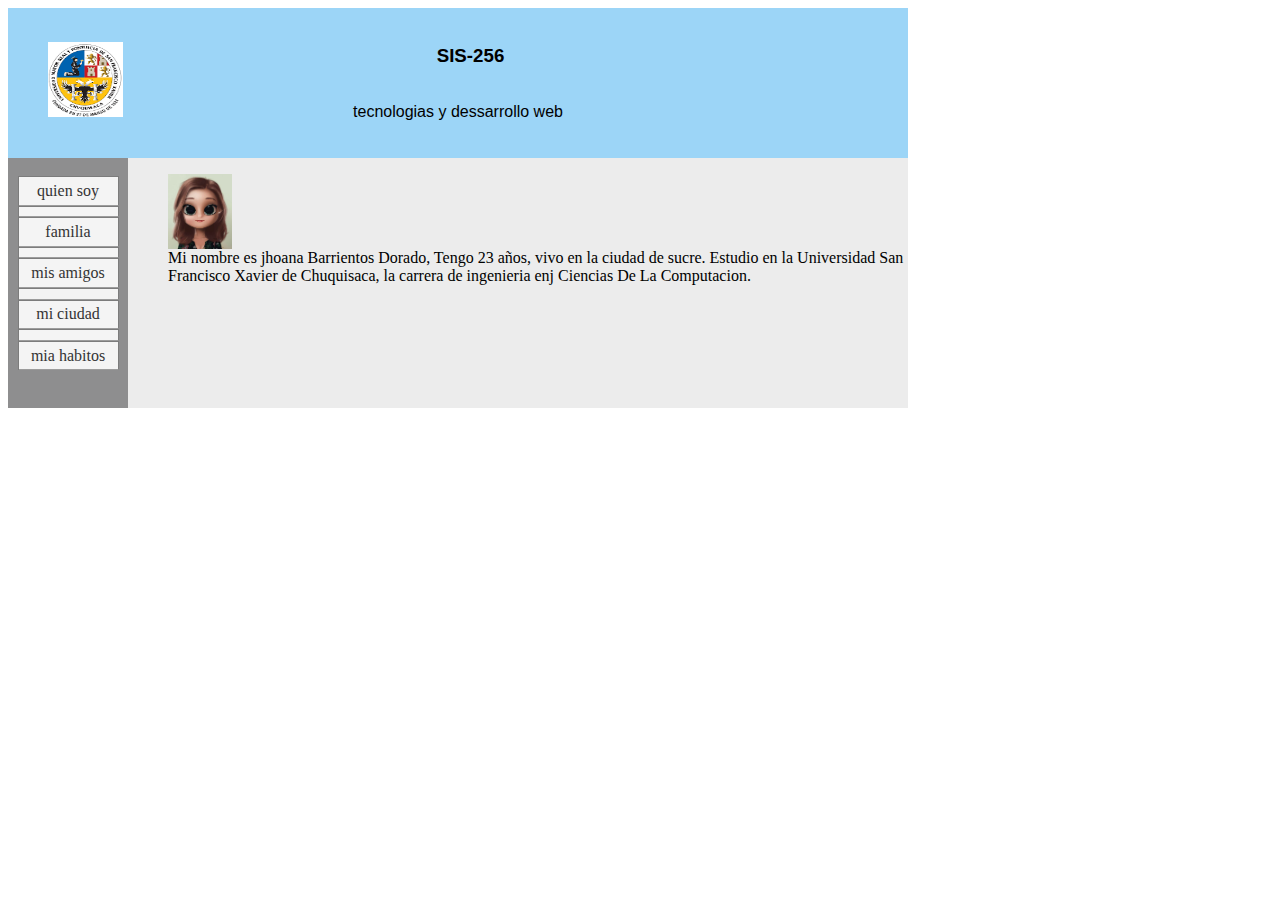
<file: tarea1_html/index.html>
<html>
<head>
	<title></title>
	<link rel="stylesheet" type="text/css" href="estilo.css">
</head>
<body>
<div id="cabeza"></br>
        <div id="imagen"> <ul><img src="escudo.png"  width="75" height="75"></ul></div>
    <h3>SIS-256 </h3><br>tecnologias y dessarrollo web
</div>
<div id="izq">
   <Center>
   </br>
   <ul class ="menu">
      <li><a href="index.html">quien soy</li>
      <li><a href="familia.html">familia</li>
      <li><a href="amigos.html">mis amigos</li>
      <li><a href="ciudad.html">mi ciudad</li>
      <li><a href="habitos.html">mia habitos</li>
    </ul>
</div>
<div id="der">
<ul>
		<img src="yo.jpg" height=75 with=75><BR>
		Mi nombre es jhoana Barrientos Dorado,
		Tengo 23 años, vivo en la ciudad de sucre.
		Estudio en la Universidad San Francisco Xavier de Chuquisaca, la carrera de ingenieria enj Ciencias De La Computacion.
</ul>
</div>
</body>
</html>
</file>
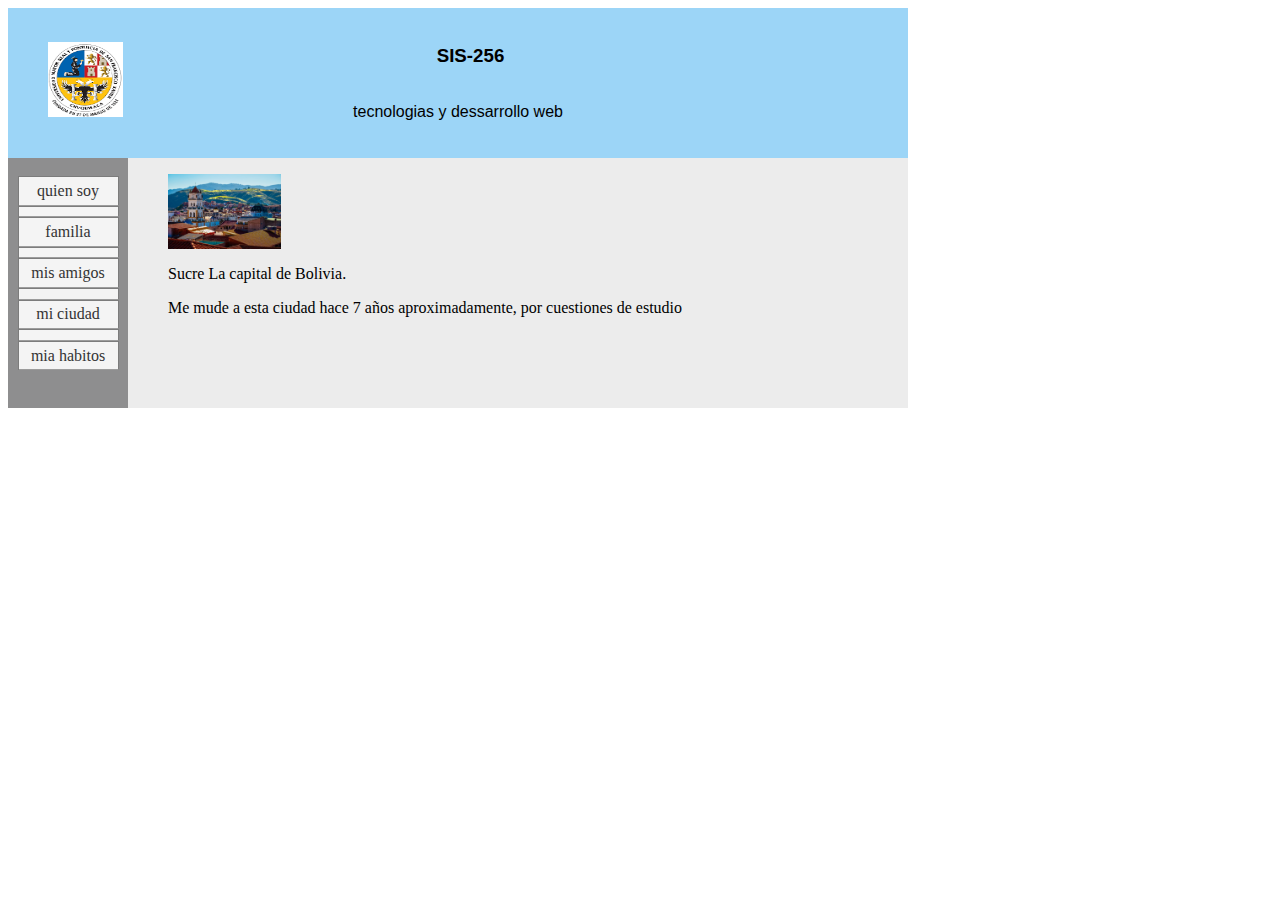
<file: tarea1_html/ciudad.html>
<html>
<head>
	<title></title>
	<link rel="stylesheet" type="text/css" href="estilo.css">
</head>
<body>
<div id="cabeza"></br>
        <div id="imagen"> <ul><img src="escudo.png"  width="75" height="75"></ul></div>
    <h3>SIS-256 </h3><br>tecnologias y dessarrollo web
</div>
<div id="izq">
   <Center>
   </br>
   <ul class ="menu">
      <li><a href="index.html">quien soy</li>
      <li><a href="familia.html">familia</li>
      <li><a href="amigos.html">mis amigos</li>
      <li><a href="ciudad.html">mi ciudad</li>
      <li><a href="habitos.html">mia habitos</li>
    </ul>
</div>
<div id="der">
<ul>
 <IMG SRC="	sucre.jpg" height=75 with=75><br>	
 <p>Sucre La capital de Bolivia.</p>
 <p>Me mude a esta ciudad hace 7 años aproximadamente, por cuestiones de estudio</p>
</ul>
</div>
</body>
</html>
</file>
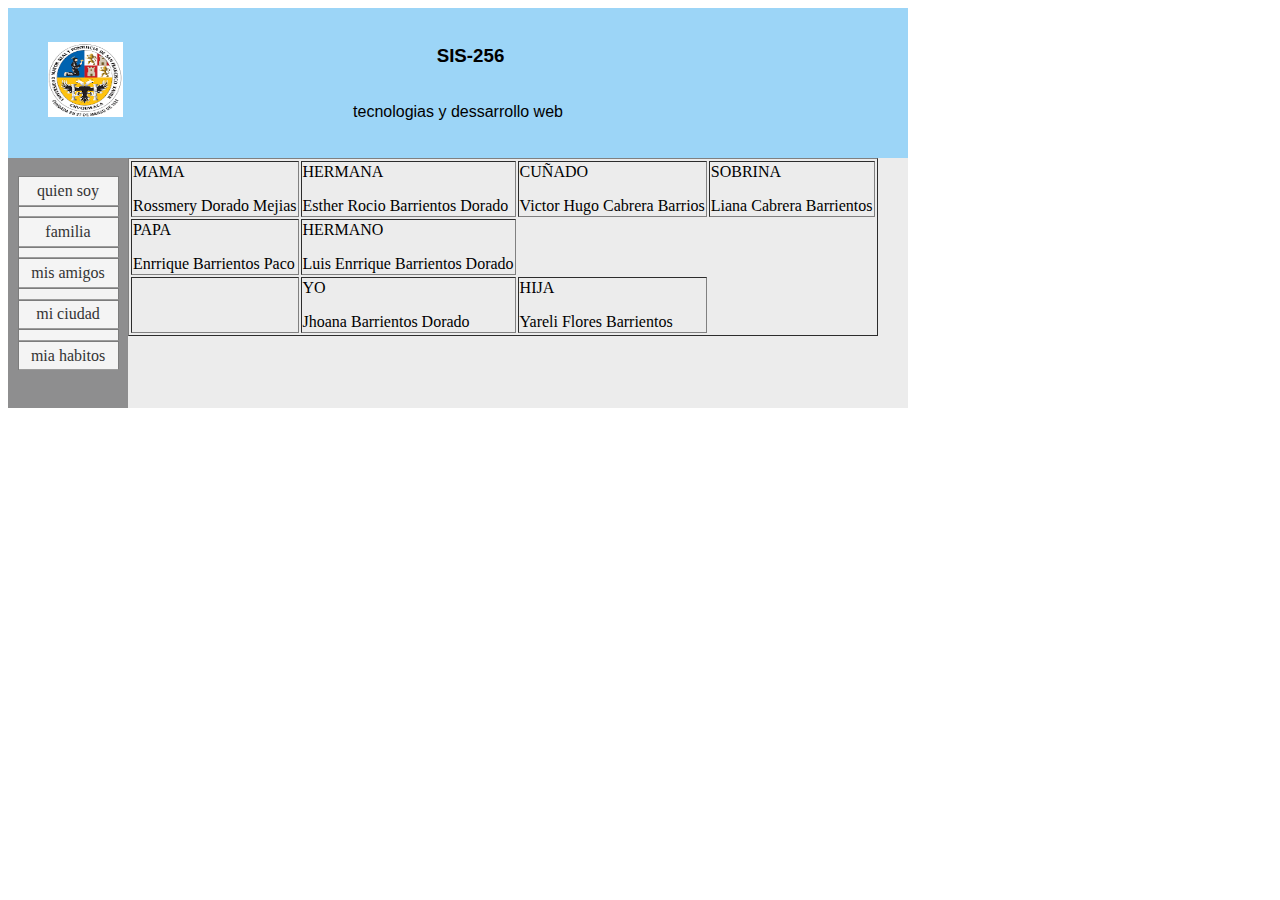
<file: tarea1_html/familia.html>
<html>
<head>
	<title></title>
	<link rel="stylesheet" type="text/css" href="estilo.css">
</head>
<body>
<div id="cabeza"></br>
        <div id="imagen"> <ul><img src="escudo.png"  width="75" height="75"></ul></div>
    <h3>SIS-256 </h3><br>tecnologias y dessarrollo web
</div>
<div id="izq">
   <Center>
   </br>
   <ul class ="menu">
      <li><a href="index.html">quien soy</li>
      <li><a href="familia.html">familia</li>
      <li><a href="misamigos.html">mis amigos</li>
      <li><a href="ciudad.html">mi ciudad</li>
      <li><a href="habitos.html">mia habitos</li>
    </ul>
</div>
<div id="der">
<table border="1" >	
 <tr>
 	<td><P>MAMA</P>Rossmery Dorado Mejias</td>
 	<td><P>HERMANA</P>Esther Rocio Barrientos Dorado</td>
 	<td><P>CUÑADO</P> Victor Hugo Cabrera Barrios</td>
 	<td><P>SOBRINA</P>Liana Cabrera Barrientos</td>
 </tr>
  <tr>
 	<td><P>PAPA</P>Enrrique Barrientos Paco</td>
 	<td><P>HERMANO</P>Luis Enrrique Barrientos Dorado</td>
 </tr>
 <tr>
 		<td></td>
		<td><p>YO</p>Jhoana Barrientos Dorado</td>
 		<td><p>HIJA</p>Yareli Flores Barrientos</td>
 </tr>
 
 </table>
</div>
</body>
</html>
</file>
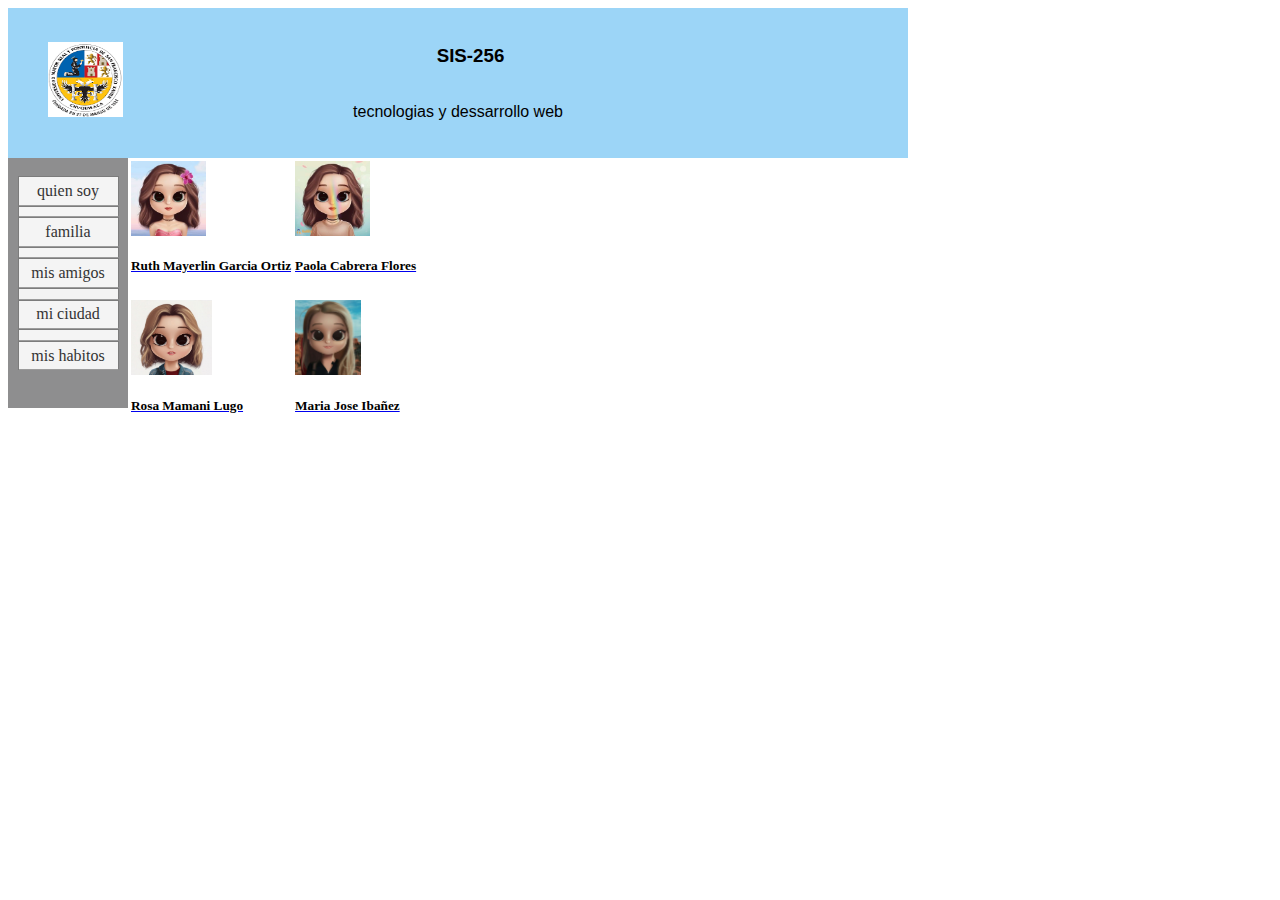
<file: tarea1_html/misamigos.html>
<html>
<head>
	<title></title>
	<link rel="stylesheet" type="text/css" href="estilo.css">
</head>
<body>
<div id="cabeza"></br>
        <div id="imagen"> <ul><img src="escudo.png"  width="75" height="75"></ul></div>
    <h3>SIS-256 </h3><br>tecnologias y dessarrollo web
</div>
<div id="izq">
   <Center>
   </br>
   <ul class ="menu">
      <li><a href="index.html">quien soy</li>
      <li><a href="familia.html">familia</li>
      <li><a href="misamigos.html">mis amigos</li>
      <li><a href="ciudad.html">mi ciudad</li>
      <li><a href="habitos.html">mis habitos</li>
    </ul>
</div>
<div>
<table>
			<tr>
				<td> 
				<img src="1.jpg" height=75 with=75>
				<H5>Ruth Mayerlin Garcia Ortiz</H5>
				</td>	
								<td> 
				<img src="2.jpg" height=75 with=75>
				<H5>Paola Cabrera Flores</H5>
				</td>	
	
			</tr>
			<tr>
											<td> 
				<img src="3.jpg" height=75 with=75>
				<H5>Rosa Mamani Lugo</H5>
				</td>	
								<td> 
				<img src="4.jpg" height=75 with=75>
				<H5>Maria Jose Ibañez</H5>
				</td>	</tr>
</table>
			
</div>
</body>
</html>
</file>
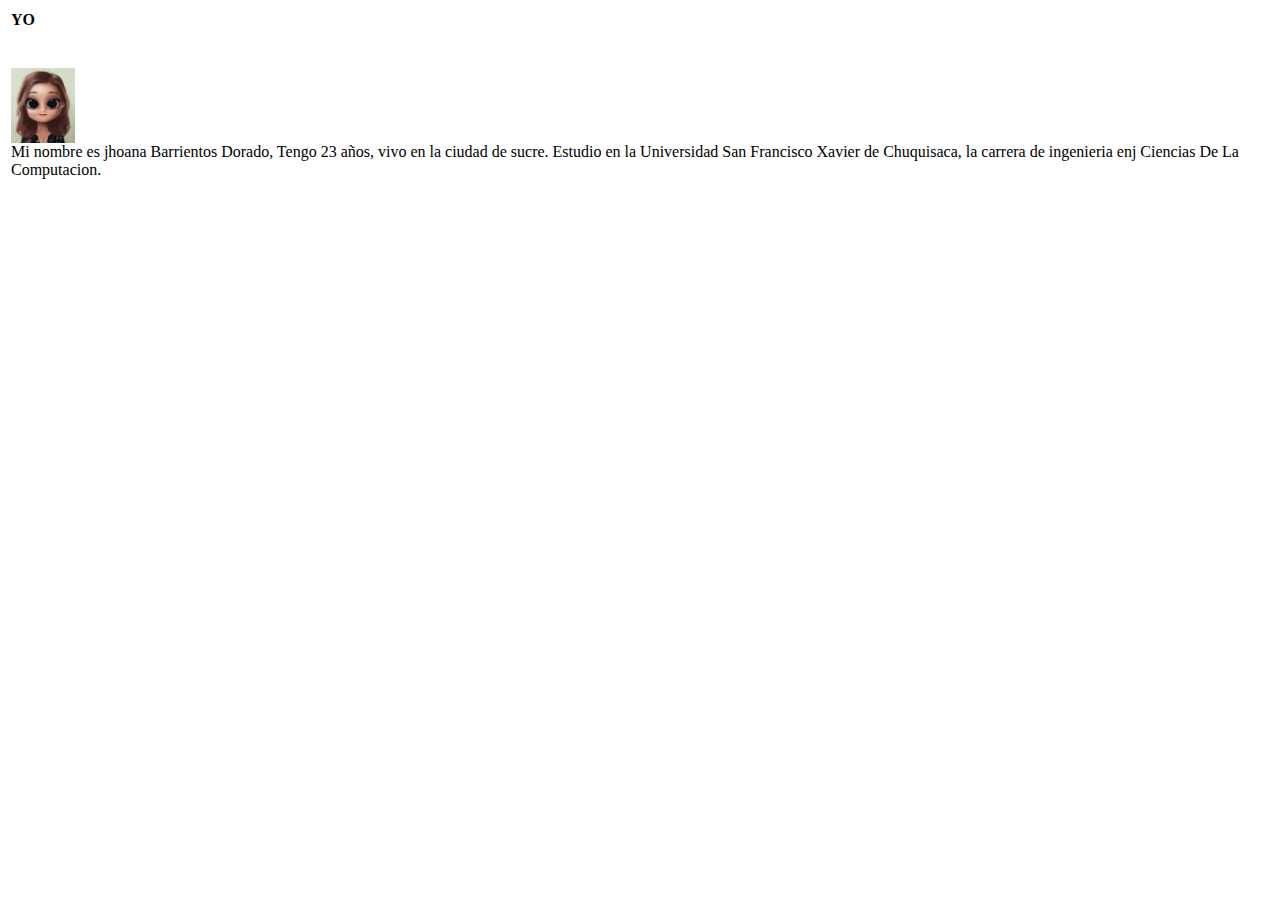
<file: tarea1_html/yo.html>
<html>
<head>
 <meta charset="utf-8">	
	<title>YO</title>
</head>
<body>
<table>
 <center>
	<tr>
		<td>
		<H4>YO</H4><BR>
		<img src="yo.jpg" height=75 with=75><BR>
		Mi nombre es jhoana Barrientos Dorado,
		Tengo 23 años, vivo en la ciudad de sucre.
		Estudio en la Universidad San Francisco Xavier de Chuquisaca, la carrera de ingenieria enj Ciencias De La Computacion. 

		</td>
	</tr>
</table>
</body>
</html>
</file>
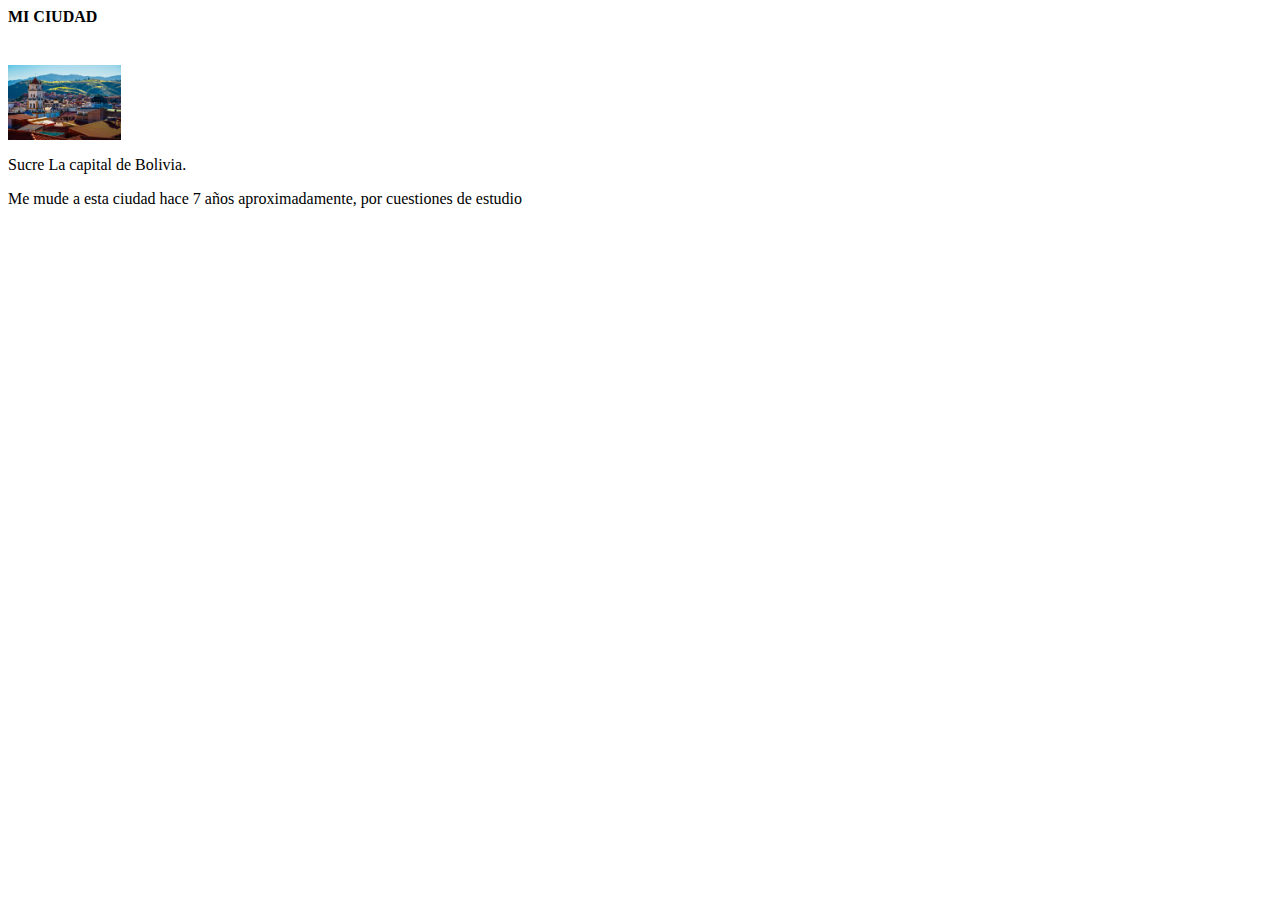
<file: tarea2_html+csss/ciudad.html>
<html>
<head>
	<title>	mi ciudad</title>
</head>
<body>
 <h4>MI CIUDAD</h4> <br>	
 <IMG SRC="	sucre.jpg" height=75 with=75><br>	
 <p>Sucre La capital de Bolivia.</p>
 <p>Me mude a esta ciudad hace 7 años aproximadamente, por cuestiones de estudio</p>
</body>
</html>
</file>
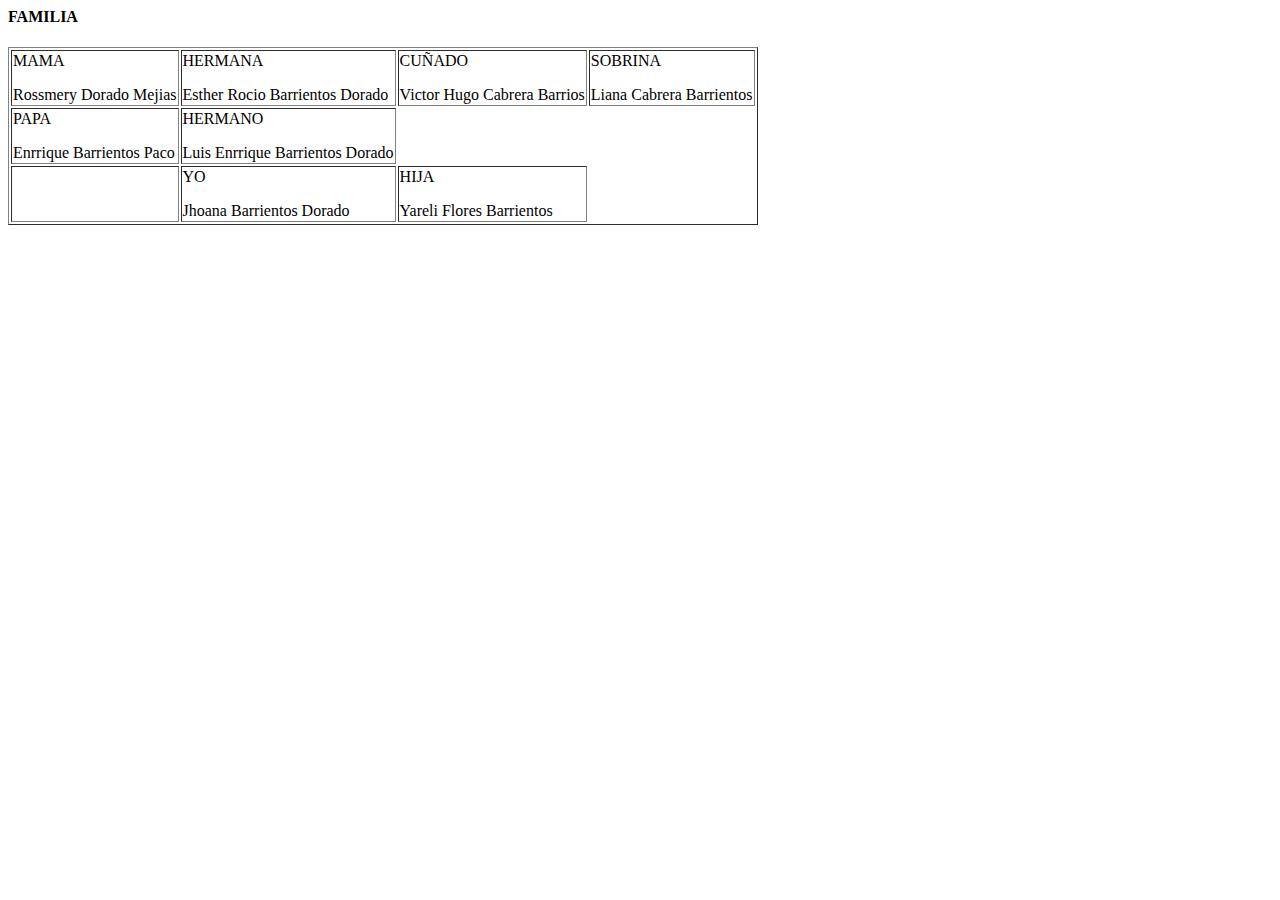
<file: tarea2_html+csss/familia.html>
<html>
<head>
	<title>	mi familia</title>
</head>
<body>
<h4>FAMILIA</h4>
<table border="1" >	
 <tr>
 	<td><P>MAMA</P>Rossmery Dorado Mejias</td>
 	<td><P>HERMANA</P>Esther Rocio Barrientos Dorado</td>
 	<td><P>CUÑADO</P> Victor Hugo Cabrera Barrios</td>
 	<td><P>SOBRINA</P>Liana Cabrera Barrientos</td>
 </tr>
  <tr>
 	<td><P>PAPA</P>Enrrique Barrientos Paco</td>
 	<td><P>HERMANO</P>Luis Enrrique Barrientos Dorado</td>
 </tr>
 <tr>
 		<td></td>
		<td><p>YO</p>Jhoana Barrientos Dorado</td>
 		<td><p>HIJA</p>Yareli Flores Barrientos</td>
 </tr>
 
 </table>
</body>
</html>
</file>
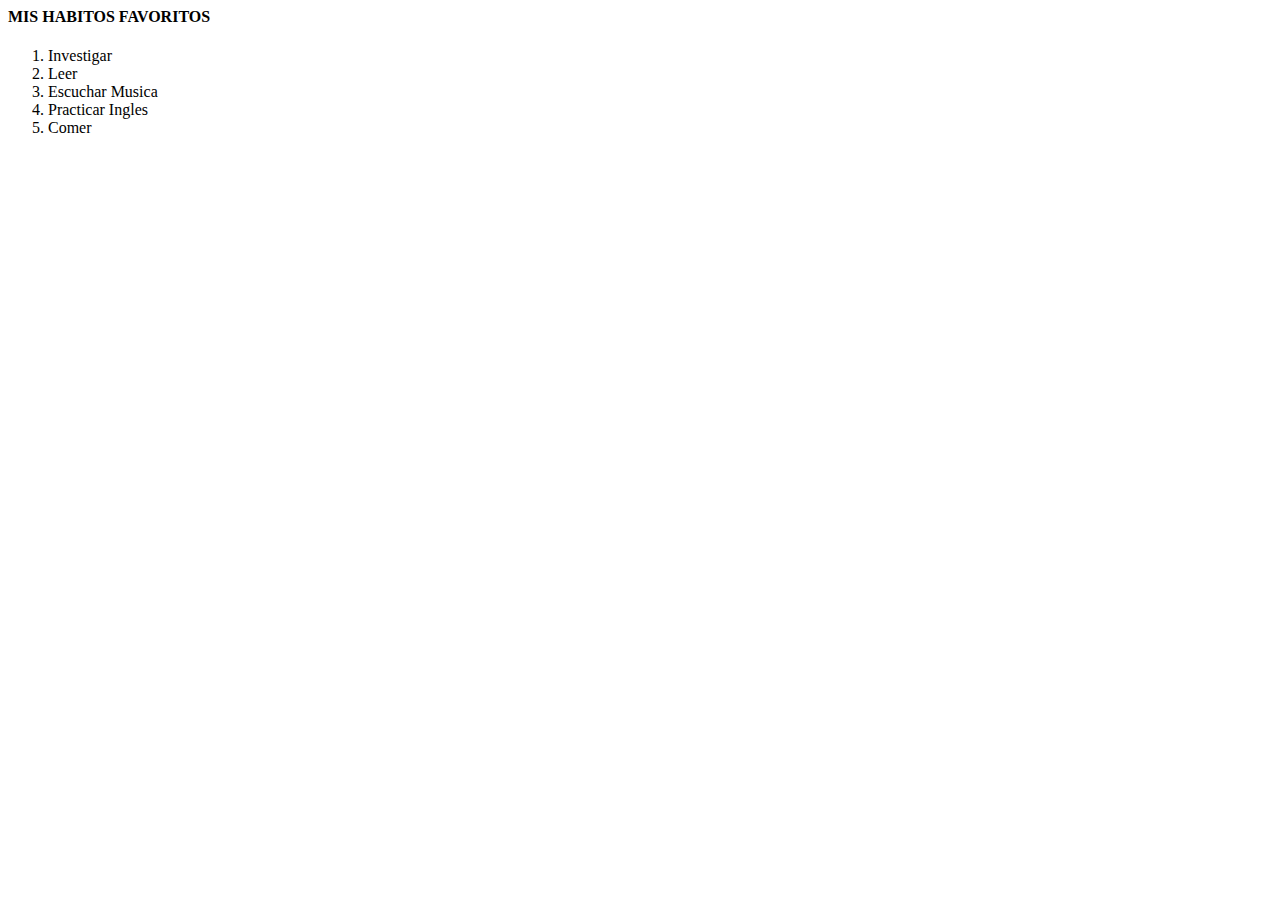
<file: tarea2_html+csss/habitos.html>
<html>
<head>
	<title>Mis Habitos</title>
</head>
<body>
	<h4>MIS HABITOS FAVORITOS</h4>
	<OL>
		<LI> Investigar</LI>
		<LI> Leer</LI>
		<LI> Escuchar Musica</LI>
		<LI> Practicar Ingles</LI>
		<LI> Comer</LI>
	</OL>

</body>
</html>
</file>
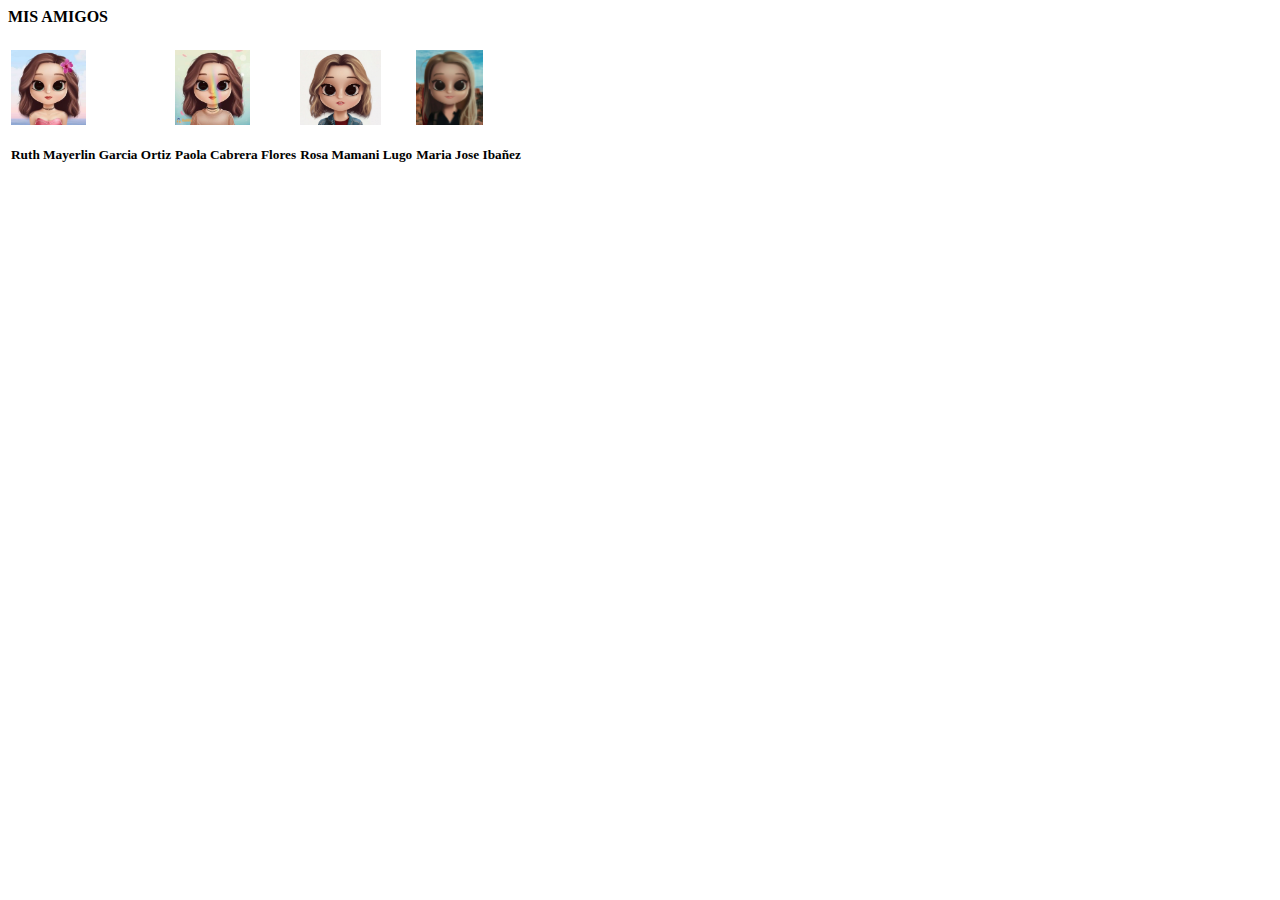
<file: tarea2_html+csss/misamigos.html>
<html>
<head>
 <meta charset="utf-8">
	<title>mis amigos	
	</title>
</head>
<body>
	<h4>MIS AMIGOS</h4>
		<table>	
			<tr>
				<td> 
				<img src="1.jpg" height=75 with=75>
				<H5>Ruth Mayerlin Garcia Ortiz</H5>
				</td>	
								<td> 
				<img src="2.jpg" height=75 with=75>
				<H5>Paola Cabrera Flores</H5>
				</td>	
								<td> 
				<img src="3.jpg" height=75 with=75>
				<H5>Rosa Mamani Lugo</H5>
				</td>	
								<td> 
				<img src="4.jpg" height=75 with=75>
				<H5>Maria Jose Ibañez</H5>
				</td>		
			</tr>
			
		</table>	

</body>
</html>
</file>
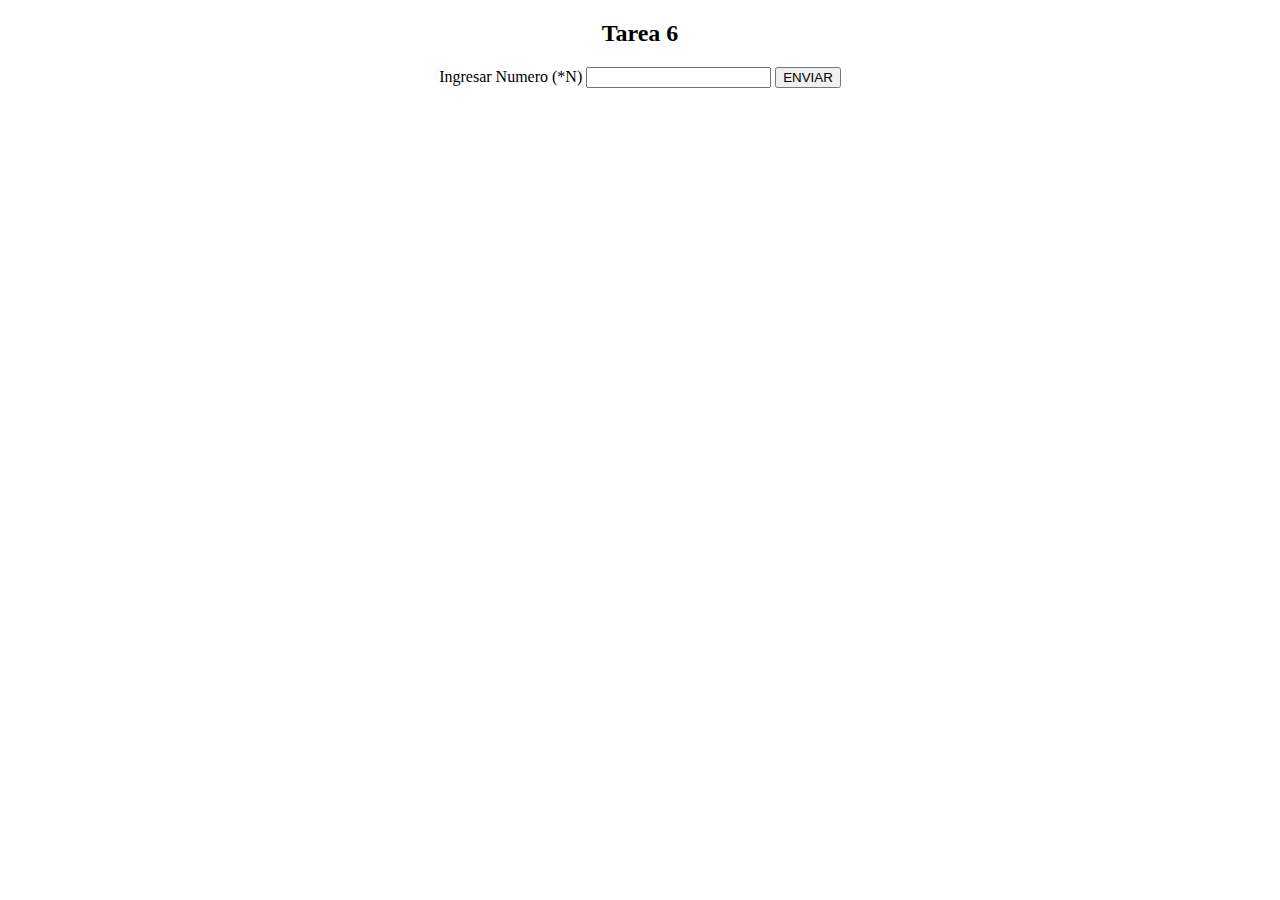
<file: tarea5/tarea6.html>
<!DOCTYPE html>
<html>
<head>
	<title>Tarea 6 Intranet</title>
</head>
<body style="text-align: center;">
	<h2>Tarea 6</h2>
	<form action="calcular.php" method="post">
				<label>Ingresar Numero (*N)</label>
				<input type="number" name="numero">
				<input type="submit" value="ENVIAR">
	</form>
</body>
</html>
</file>
<file: tarea1_html/estilo.css>
#cabeza{
	width: 900px;
	height: 150px;
	background: #9cd5f7;
	text-align: center;
	color : black;
	font-family: arial;
}
#izq{
	width: 120px;
	height: 250px;	
	background: #8e8e8f;
	float:left;
}
#der{
	width: 780px;
	height: 250px;	
	background: #ececec;
	float:left;
	color:black;

}
ul.menu{
	width:100px;
	list-style:none;
	margin:0;
	padding:0;
	border-left: 1px solid #7c7c7c;
}

ul.menu li a:link, ul.menu li a:visited{
	padding: .3em;
	display:block;
	text-decoration: none;
	color:#333;
	background: #f4f4f4;
	border-top:1px solid #7c7c7c;
	border-right: 1px solid #7c7c7c;
	border-bottom:1px solid #9c9c9c;
}
#imagen{
	float:left;
	width: 25px;
	height: 25px;
}
</file>
